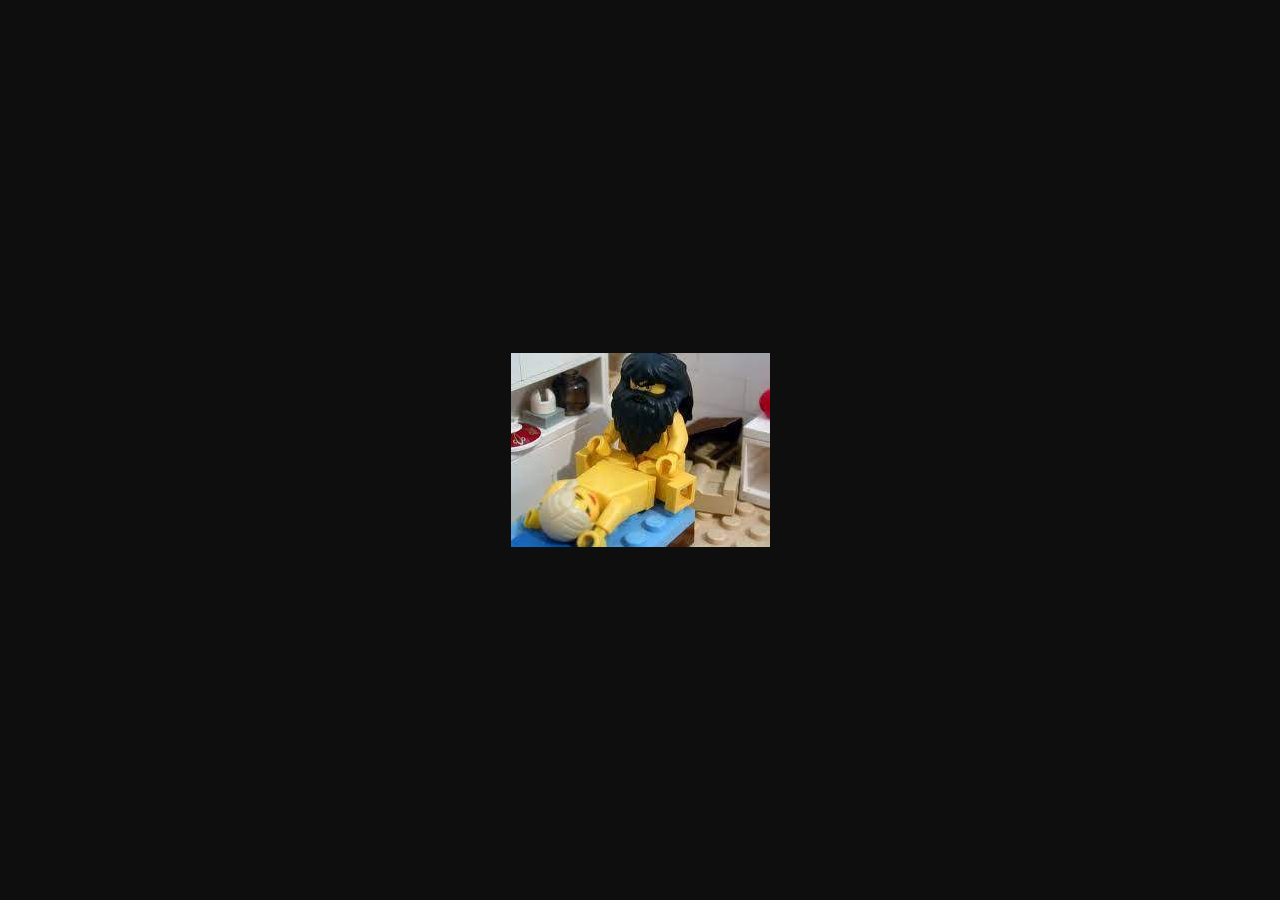
<file: test.html>
<!DOCTYPE html>
<html>

	<head>

		<title>Démineur</title>
		<meta charset="utf8" />

	</head>

	<body>

        <script type="text/javascript">
            window.alert("Loosed");
			//location.href = "file:///C:/Users/Victor/Downloads/demineur-web-master/loose_demineur.html";
			location.href = "./images/lego.jpg";
        </script>

	</body>

</html>
</file>
